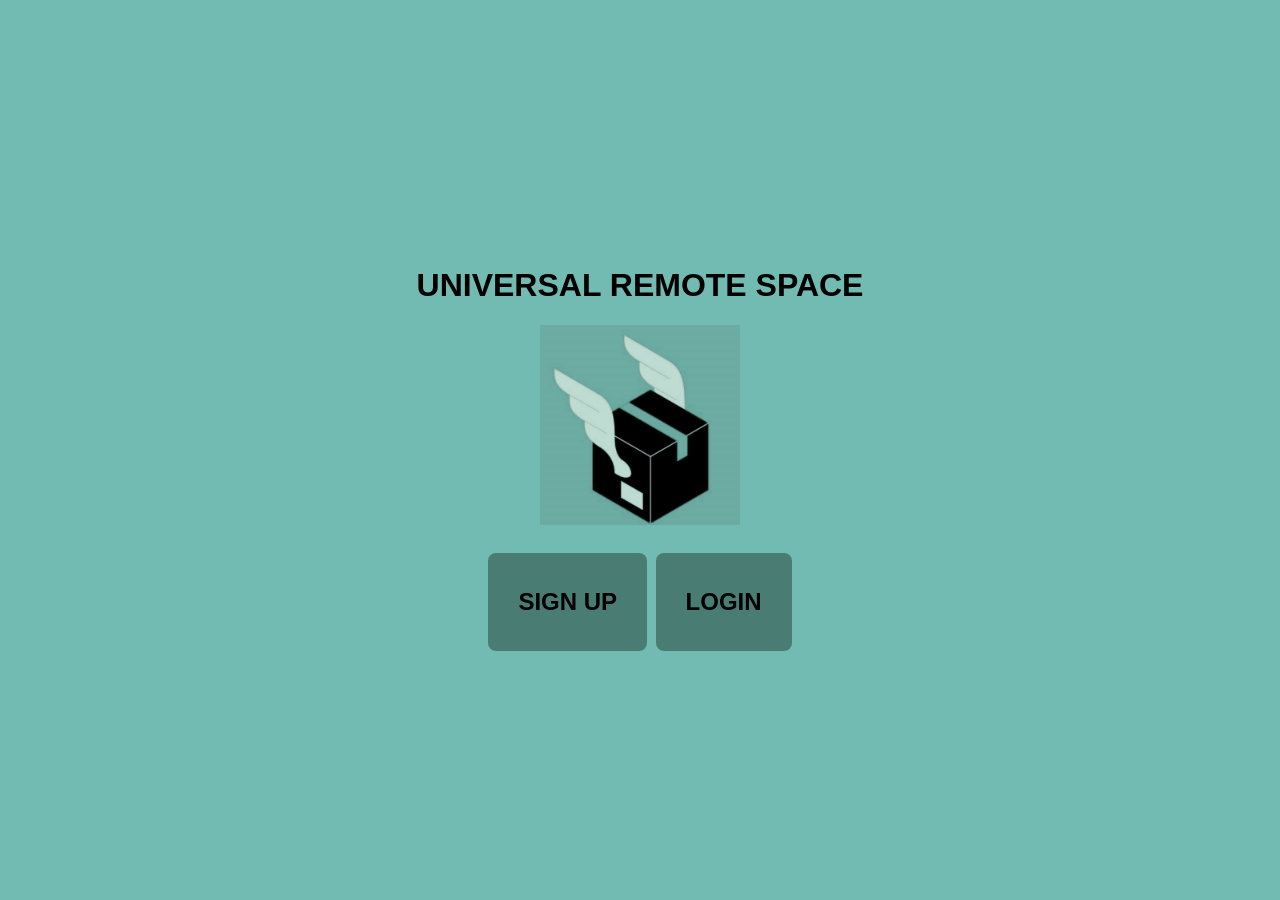
<file: index.html>
<!DOCTYPE html>
<html lang="en">
<head>
    <meta charset="UTF-8">
    <meta name="viewport" content="width=device-width, initial-scale=1.0">
    <title>URS</title>
    <link rel="shortcut icon" href="./Untitled design.png" type="image/x-icon">
    <link rel="stylesheet" href="./stylemain.css">
</head>
<body>
    <div class="container">
        <div class="urs"><h1>UNIVERSAL REMOTE SPACE</h1></div>
        <div class="logo">
            <img src="./Untitled design.png" alt="URS">
        </div>
        <div class="buttons">
            <button onclick="redirectToSignup()"><h2>SIGN UP</h2></button>
            <button onclick="redirectToLogin()"><h2>LOGIN</h2></button>
        </div>
    </div>
    <script src="./scriptmain.js"></script>
</body>
</html>
</file>
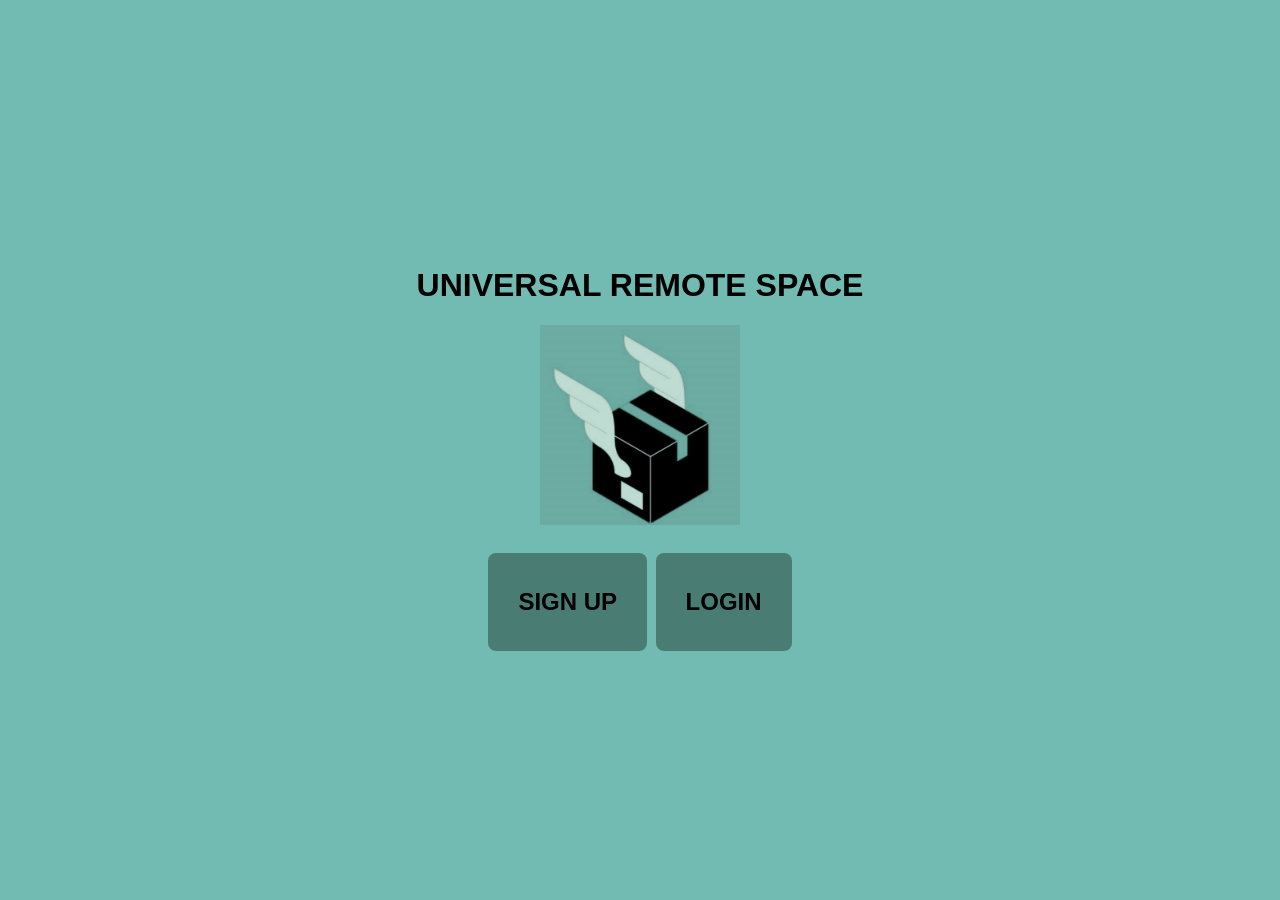
<file: Dashboard.html>
<!DOCTYPE html>
<html lang="en">
<head>
    <meta charset="UTF-8">
    <meta name="viewport" content="width=device-width, initial-scale=1.0">
    <title>URS</title>
    <link rel="shortcut icon" href="./Untitled design.png" type="image/x-icon">
    <link rel="stylesheet" href="./styledashboard.css">
</head>
<body>
    <div class="container">
        <h1>Welcome to Your Space</h1>
        <div class="grid" id="grid-container">
            <div class="box add-box" id="add-box">+</div>
        </div>
    </div>

    <script src="./scriptdashboard.js"></script>
</body>
</html>
</file>
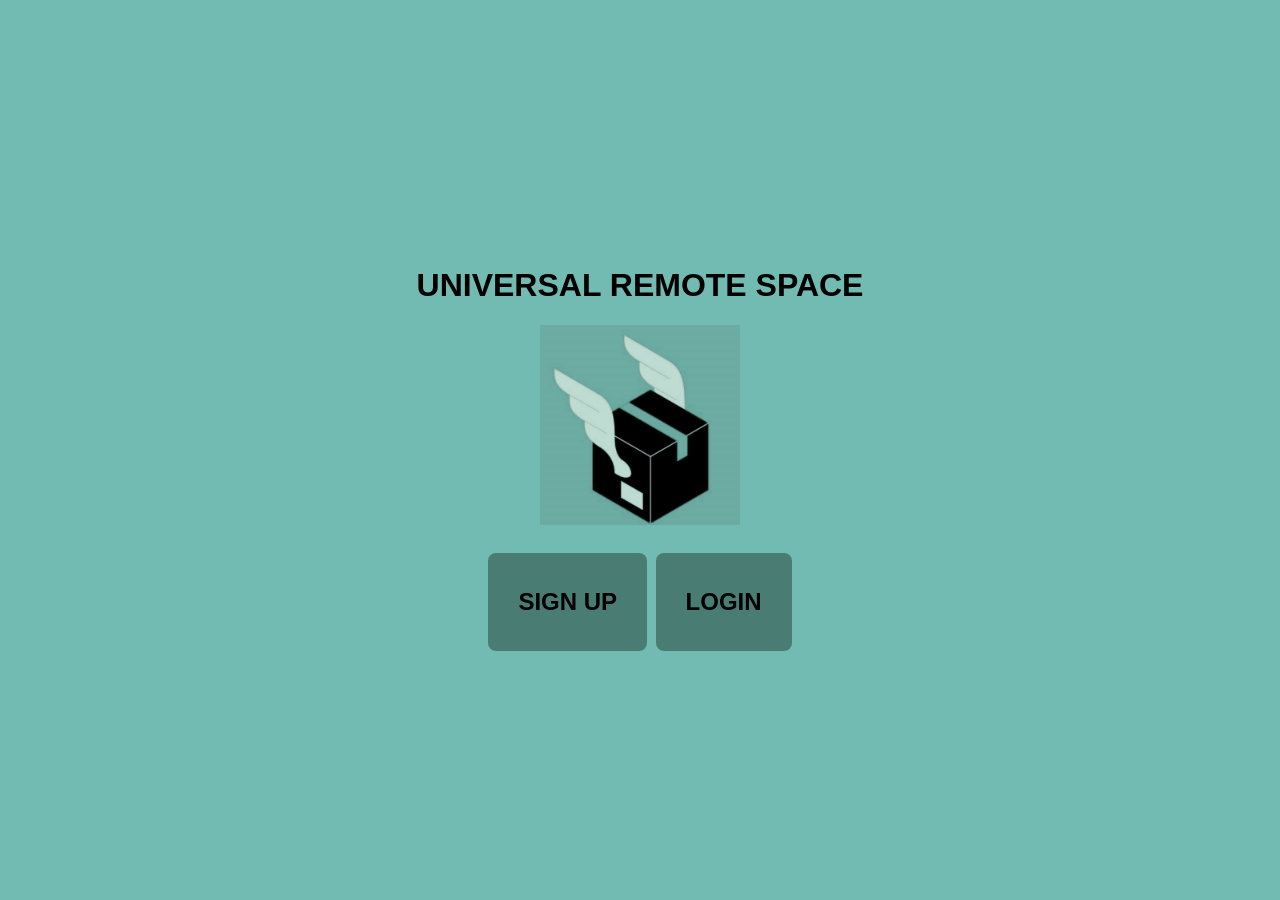
<file: dashboardtrial.html>
<!DOCTYPE html>
<html lang="en">
<head>
    <meta charset="UTF-8">
    <meta name="viewport" content="width=device-width, initial-scale=1.0">
    <title>URS</title>
    <link rel="shortcut icon" href="./Untitled design.png" type="image/x-icon">
    <link rel="stylesheet" href="./styledashboardtrial.css">
</head>
<body>
    <div class="container">
        <h1>Welcome to Your Space</h1>
        <div class="grid" id="grid-container">
            <div class="box add-box" id="add-box">+</div>
        </div>
    </div>

    <div id="password-modal" class="hidden">
        <div class="modal-content">
            <h2 id="modal-box-name"></h2>
            <p><strong>Current Password:</strong> <span id="current-password">No password set</span></p>
            <input type="password" id="password-input" placeholder="Enter password">
            <button id="toggle-password">Show</button>
            <div class="modal-buttons">
                <button id="save-password">Save Password</button>
                <button id="delete-password">Delete Password</button>
                <button id="close-modal">Close</button>
            </div>
        </div>
    </div>

    <script src="./scriptdashboardtrial.js"></script>
</body>
</html>
</file>
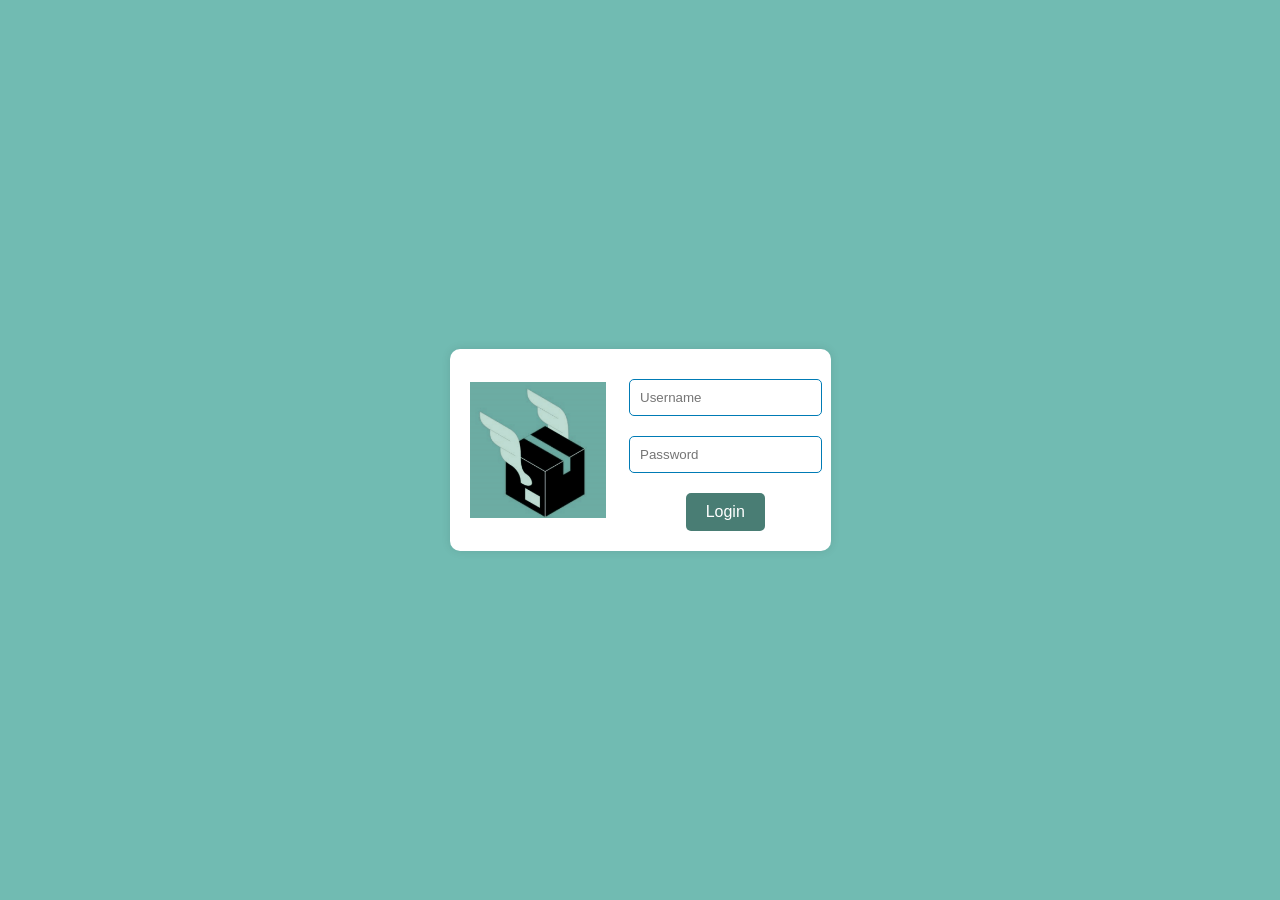
<file: login.html>
<!DOCTYPE html>
<html lang="en">
<head>
    <meta charset="UTF-8">
    <meta name="viewport" content="width=device-width, initial-scale=1.0">
    <title>URS</title>
    <link rel="shortcut icon" href="./Untitled design.png" type="image/x-icon">
    <link rel="stylesheet" href="./stylelogin.css">
</head>
<body>
    <div class="container">
        <div class="login-box">
            <div class="logo">
                <img src="./Untitled design.png" alt="URS">
            </div>
            <div class="user-input">
                <form id="loginForm" onsubmit="return loginUser()">
                    <input type="text" id="loginUsername" placeholder="Username" required>
                    <input type="password" id="loginPassword" placeholder="Password" required>
                    <button type="submit">Login</button>
                </form>
            </div>
        </div>
    </div>
    <script src="./scriptlogin.js"></script>
</body>
</file>
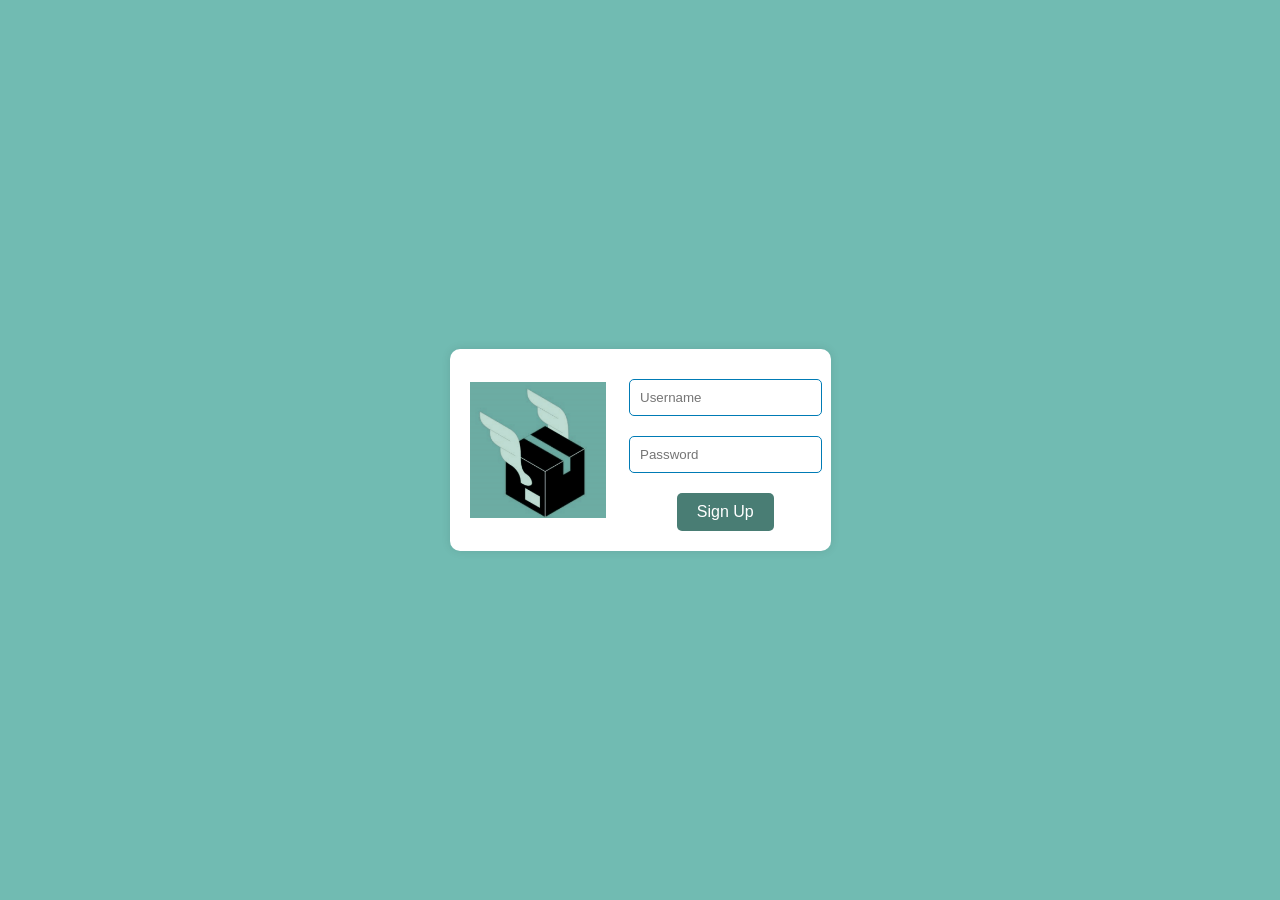
<file: signup.html>
<!DOCTYPE html>
<html lang="en">
<head>
    <meta charset="UTF-8">
    <meta name="viewport" content="width=device-width, initial-scale=1.0">
    <title>URS</title>
    <link rel="shortcut icon" href="./Untitled design.png" type="image/x-icon">
    <link rel="stylesheet" href="./stylesignup.css">
</head>
<body>
    <div class="container">
        <div class="signup-box">
            <div class="logo">
                <img src="./Untitled design.png" alt="URS">
            </div>
            <div class="user-input">
                <form id="signupForm" onsubmit="return createUser()">
                    <input type="text" id="username" placeholder="Username" maxlength="8" required>
                    <input type="password" id="password" placeholder="Password" required>
                    <button type="submit">Sign Up</button>
                </form>
            </div>
        </div>
    </div>
    <script src="./scriptsignup.JS"></script>
</body>
</file>
<file: stylemain.css>
body {
    margin: 0;
    display: flex;
    justify-content: center;
    align-items: center;
    height: 100vh;
    background-color:#71BBB2; 
    font-family: Arial, sans-serif;
}

.container {
    text-align: center;
}

.logo img {
    max-width: 200px;
}

.buttons {
    margin-top: 20px;
}

button{
    background-color:#497D74;
    border: none;
    color:black;
    padding: 15px 30px;
    text-align: center;
    text-decoration: none;
    display: inline-block;
    font-size: 16px;
    margin: 4px 2px;
    transition-duration: 0.4s;
    cursor: pointer;
    border-radius: 8px;
}

button:hover {
    background-color:#27445D;
}
</file>
<file: styledashboard.css>
body {
    margin: 0;
    display: flex;
    justify-content: center;
    align-items: center;
    height: 100vh;
    background-color: #71BBB2;
    font-family: Arial, sans-serif;
}

.container {
    display: flex;
    flex-direction: column;
    align-items: center; 
    justify-content: center; 
    width: 90%;
    max-width: 900px;
    background: white;
    padding: 20px;
    border-radius: 10px;
    box-shadow: 0 0 15px rgba(0, 0, 0, 0.2);
    margin: 50px auto;
}


h1 {
    color: #27445D;
}

.box-container {
    display: flex;
    flex-wrap: wrap;
    gap: 15px;
    justify-content: flex-start; 
    align-items: flex-start;
    margin-top: 20px;
}

.box {
    width: 100px;
    height: 100px;
    background: #497D74;
    display: flex;
    justify-content: center;
    align-items: center;
    border-radius: 5px;
    color: white;
    font-size: 18px;
    font-weight: bold;
    cursor: pointer;
    transition: background 0.3s;
}

.box:hover {
    background: #27445D;
}

.add-box {
    width: 100px;
    height: 100px;
    background: #ddd;
    display: flex;
    justify-content: center;
    align-items: center;
    font-size: 30px;
    color: #497D74;
    border-radius: 5px;
    cursor: pointer;
    transition: background 0.3s;
}

.add-box:hover {
    background: #bbb;
}

#grid-container {
    display: flex;
    flex-wrap: wrap;
    gap: 15px;
    justify-content: center; 
    align-items: center; 
    width: fit-content; 
    max-width: 100%; 
    background : white;
    padding: 20px;
    border-radius: 10px;
    box-shadow: 0 0 10px rgba(0, 0, 0, 0.1);
    margin: auto; 
}
</file>
<file: styledashboardtrial.css>
body {
    margin: 0;
    display: flex;
    justify-content: center;
    align-items: center;
    height: 100vh;
    background-color: #71BBB2;
    font-family: Arial, sans-serif;
}

.container {
    display: flex;
    flex-direction: column;
    align-items: center;
    width: 90%;
    max-width: 900px;
    background: white;
    padding: 20px;
    border-radius: 10px;
    box-shadow: 0 0 15px rgba(0, 0, 0, 0.2);
    margin: 50px auto;
}

h1 {
    color: #27445D;
}

.grid {
    display: flex;
    flex-wrap: wrap;
    gap: 15px;
    justify-content: center;
}

.box {
    position: relative;
    width: 100px;
    height: 100px;
    background: #497D74;
    display: flex;
    justify-content: center;
    align-items: center;
    border-radius: 5px;
    color: white;
    font-size: 18px;
    font-weight: bold;
    cursor: pointer;
    transition: background 0.3s;
}

.box:hover {
    background: #27445D;
}

.add-box {
    width: 100px;
    height: 100px;
    background: #ddd;
    font-size: 30px;
    color: #497D74;
    display: flex;
    justify-content: center;
    align-items: center;
    border-radius: 5px;
    cursor: pointer;
    transition: background 0.3s;
}

.add-box:hover {
    background: #bbb;
}

.menu {
    position: absolute;
    top: 5px;
    right: 5px;
    background: #497D74;
    border-radius: 5px;
    cursor: pointer;
    padding: 5px;
    display: none;
    color:white;
}

.box:hover .menu {
    display: block;
}

.menu-options {
    display: none;
    position: absolute;
    top: 20px;
    right: 0;
    background:#497D74;
    box-shadow: 0 0 5px rgba(0, 0, 0, 0.2);
    border-radius: 5px;
    z-index: 100;
}

.menu:hover .menu-options {
    display: block;
}

.menu-options div {
    padding: 5px 10px;
    cursor: pointer;
    color:white;
}

.menu-options div:hover {
    background: #27445D;
}

/* Password Modal */
.password-modal {
    position: fixed;
    top: 50%;
    left: 50%;
    transform: translate(-50%, -50%);
    background: white;
    padding: 20px;
    border-radius: 10px;
    box-shadow: 0 0 20px rgba(0, 0, 0, 0.3);
    display: none;
    z-index: 1000;
    text-align: center;
}

.hidden {
    display: none;
}

.password-modal .modal-content {
    display: flex;
    flex-direction: column;
    align-items: center;
}

#close-modal {
    position: absolute;
    top: 10px;
    right: 15px;
    font-size: 20px;
    cursor: pointer;
}

.password-actions {
    margin-top: 10px;
}

button {
    margin: 5px;
    padding: 8px 15px;
    border: none;
    background: #497D74;
    color: white;
    border-radius: 5px;
    cursor: pointer;
}

button:hover {
    background: #27445D;
}
#password-modal {
    position: fixed;
    top: 50%;
    left: 50%;
    transform: translate(-50%, -50%);
    background: white;
    padding: 20px;
    border-radius: 10px;
    box-shadow: 0 0 15px rgba(0, 0, 0, 0.3);
    z-index: 1000;
    width: 300px;
    text-align: center;
}

.hidden {
    display: none;
}

.modal-content h2 {
    color: #27445D;
}

.modal-buttons {
    margin-top: 15px;
}

.modal-buttons button {
    background-color: #497D74;
    border: none;
    color: white;
    padding: 10px 15px;
    cursor: pointer;
    border-radius: 5px;
    margin: 5px;
}

.modal-buttons button:hover {
    background-color: #27445D;
}
/* Make the grid system responsive */
@media (max-width: 1024px) {  /* Tablets */
    .box, .add-box {
        flex: 1 1 calc(33.33% - 15px); /* 3 columns */
    }
}

@media (max-width: 768px) {  /* Small tablets & large phones */
    .box, .add-box {
        flex: 1 1 calc(50% - 15px); /* 2 columns */
    }
}

@media (max-width: 480px) {  /* Mobile devices */
    .box, .add-box {
        flex: 1 1 calc(100% - 15px); /* 1 column */
        width: 80px;
        height: 80px;
        font-size: 14px;
    }
}
</file>
<file: stylelogin.css>
body {
    margin: 0;
    display: flex;
    justify-content: center;
    align-items: center;
    height: 100vh;
    background-color: #71BBB2;
    font-family: Arial, sans-serif;
}

.container {
    display: flex;
    justify-content: center;
    align-items: center;
}

.login-box {
    width: 90%; 
    max-width: 800px; 
    padding: 20px;
    background-color: white;
    box-shadow: 0 0 10px rgba(0, 0, 0, 0.1);
    border-radius: 10px;
    display: flex;
    justify-content: space-between; 
    align-items: center;
}

.logo {
    display: flex;
    justify-content: center;
    align-items: center;
    width: 40%; 
}

.logo img {
    max-width: 100%; 
    max-height: 150px; 
}

.user-input {
    width: 50%; 
}

form {
    display: flex;
    flex-direction: column;
    align-items: center;
}

input {
    width: 100%;
    padding: 10px;
    margin: 10px 0;
    border: 1px solid #007bb5;
    border-radius: 5px;
}

button {
    background-color: #497D74;
    border: none;
    color: white;
    padding: 10px 20px;
    text-align: center;
    font-size: 16px;
    margin-top: 10px;
    cursor: pointer;
    border-radius: 5px;
}

button:hover {
    background-color: #27445D;
}
</file>
<file: stylesignup.css>
body {
    margin: 0;
    display: flex;
    justify-content: center;
    align-items: center;
    height: 100vh;
    background-color: #71BBB2;
    font-family: Arial, sans-serif;
}

.container {
    display: flex;
    justify-content: center;
    align-items: center;
}

.signup-box {
    width: 90%; 
    max-width: 800px; 
    padding: 20px;
    background-color: white;
    box-shadow: 0 0 10px rgba(0, 0, 0, 0.1);
    border-radius: 10px;
    display: flex;
    justify-content: space-between; 
    align-items: center;
}

.logo {
    display: flex;
    justify-content: center;
    align-items: center;
    width: 40%; 
}

.logo img {
    max-width: 100%; 
    max-height: 150px;
}

.user-input {
    width: 50%; 
}

form {
    display: flex;
    flex-direction: column;
    align-items: center;
}

input {
    width: 100%;
    padding: 10px;
    margin: 10px 0;
    border: 1px solid #007bb5;
    border-radius: 5px;
}

button {
    background-color: #497D74;
    border: none;
    color: white;
    padding: 10px 20px;
    text-align: center;
    text-decoration: none;
    font-size: 16px;
    margin-top: 10px;
    cursor: pointer;
    border-radius: 5px;
}

button:hover {
    background-color: #27445D;
}
</file>
